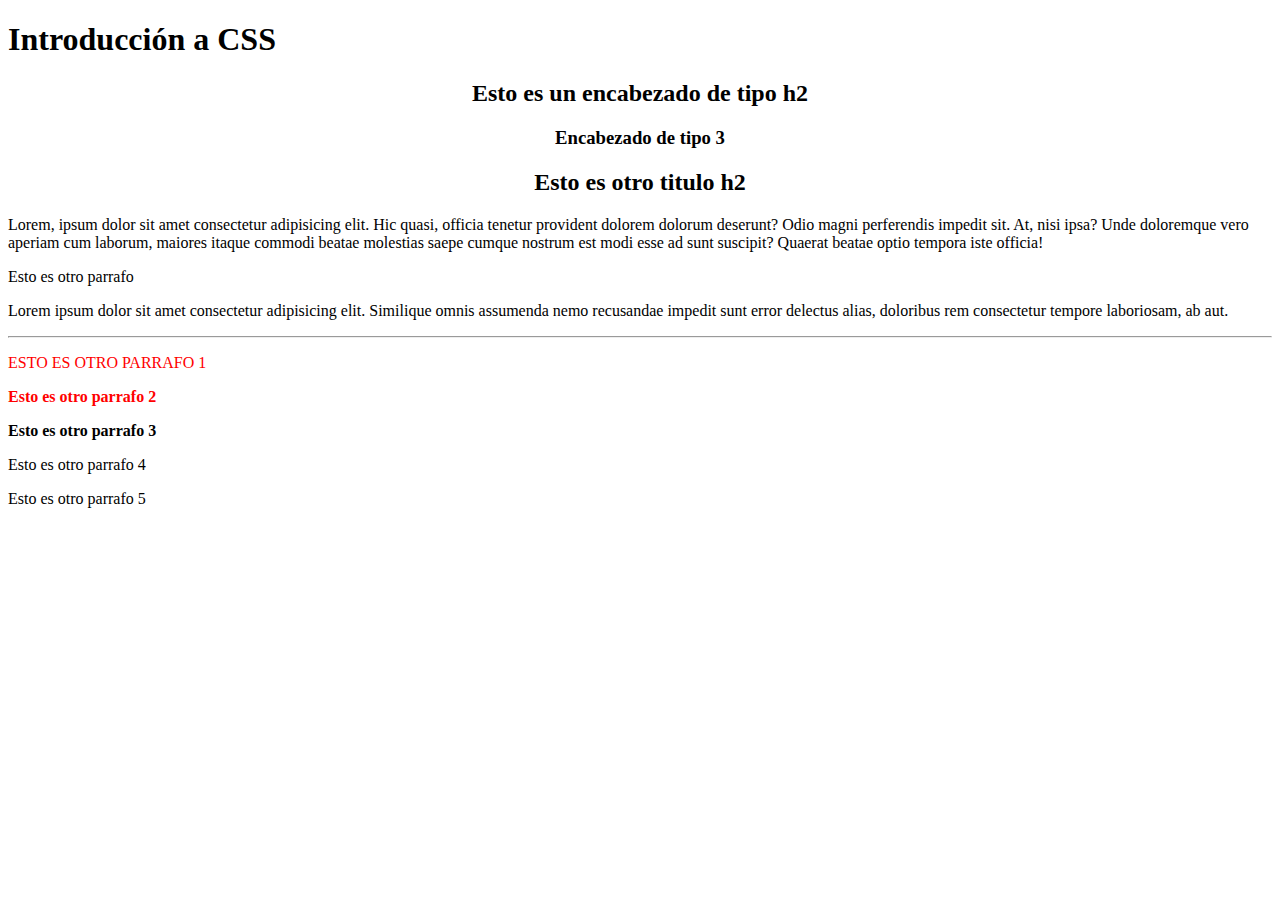
<file: UD3 - CSS/index.html>
<!DOCTYPE html>
<html lang="es">
<head>
    <meta charset="UTF-8">
    <meta name="viewport" content="width=device-width, initial-scale=1.0">
    <title>Introduccion a CSS</title>
    <style>
        /*Identificadores*/
        #parrafo3, 
        #parrafo2 {
            font-weight: bold;
        }
        /*Clase*/
        .textoenrojo {
            color: red;
        }
        .mayusculas {
            text-transform: uppercase;
        }
        .centrado {
            text-align: center;
        }
            
    </style>
</head>
<body>
    <h1>Introducción a CSS</h1>
    <section class="centrado">
        <h2>Esto es un encabezado de tipo h2</h2>
        <h3>Encabezado de tipo 3</h3>
    </section>  
    <div class="centrado">
        <section>
            <h2>Esto es otro titulo h2 </h2>
        </section> 
    </div>
    


    <p>Lorem, ipsum dolor sit amet consectetur adipisicing elit. Hic quasi, officia tenetur provident dolorem dolorum deserunt? Odio magni perferendis impedit sit. At, nisi ipsa? Unde doloremque vero aperiam cum laborum, maiores itaque commodi beatae molestias saepe cumque nostrum est modi esse ad sunt suscipit? Quaerat beatae optio tempora iste officia!</p>
    <p>Esto es otro parrafo</p>
    <p>Lorem ipsum dolor sit amet consectetur adipisicing elit. Similique omnis assumenda nemo recusandae impedit sunt error delectus alias, doloribus rem consectetur tempore laboriosam, ab aut.</p>
    <hr>
    <p class="textoenrojo mayusculas">Esto es otro parrafo 1</p>
    <p class="textoenrojo" id="parrafo2">Esto es otro parrafo 2</p>
    <p id="parrafo3">Esto es otro parrafo 3</p>
    <p>Esto es otro parrafo 4</p>
    <p>Esto es otro parrafo 5</p>

</body>
</html>
</file>
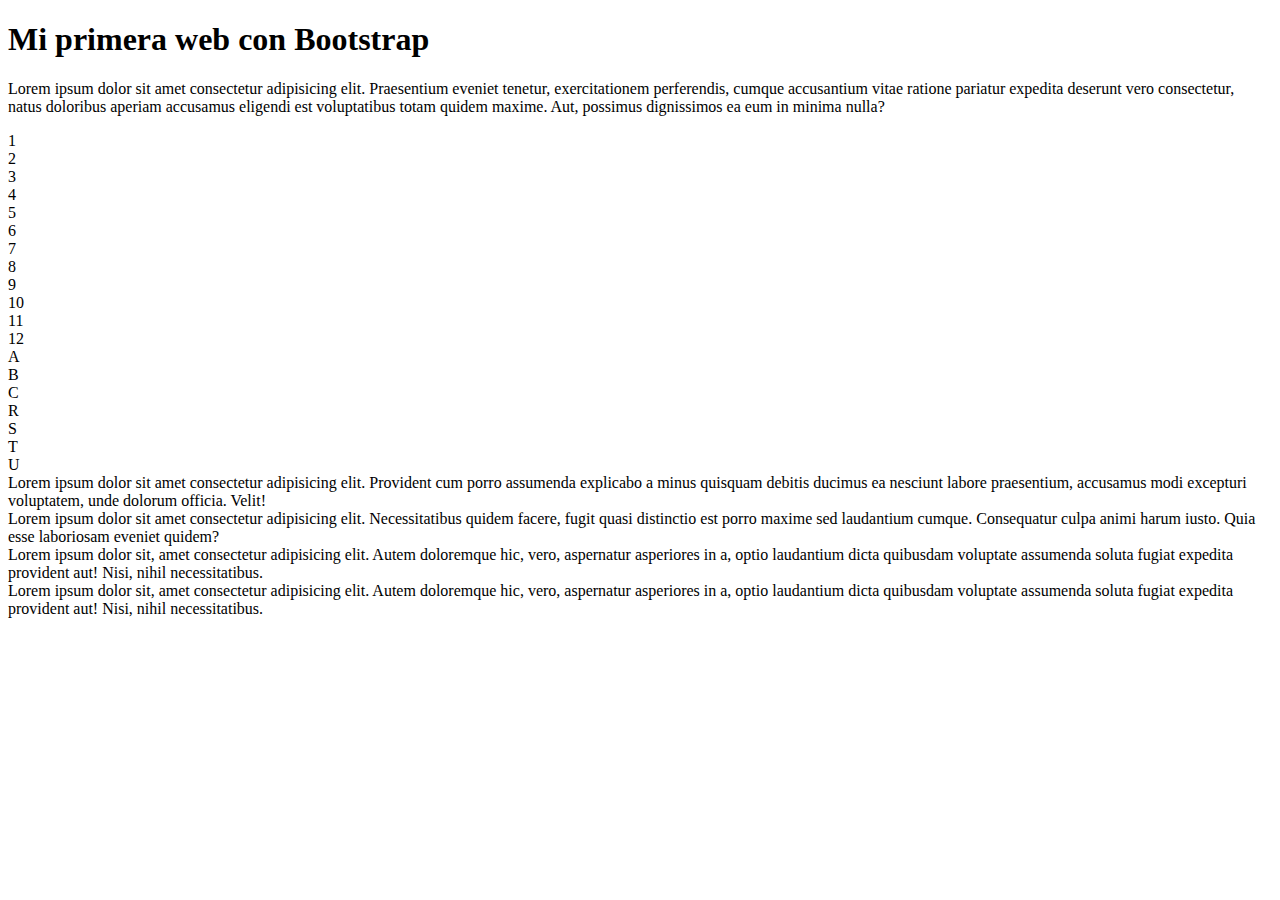
<file: UD4 - Bootstrap/index.html>
<!DOCTYPE html>
<html lang="es">
<head>
    <meta charset="UTF-8">
    <meta name="viewport" content="width=device-width, initial-scale=1.0">
    <title>Bootstrap</title>
    <link href="https://cdn.jsdelivr.net/npm/bootstrap@5.3.2/dist/css/bootstrap.min.css" rel="stylesheet" integrity="sha384-T3c6CoIi6uLrA9TneNEoa7RxnatzjcDSCmG1MXxSR1GAsXEV/Dwwykc2MPK8M2HN" crossorigin="anonymous">
    <style>

    </style>
</head>
<body>
    <div class="container">
        <h1>Mi primera web con Bootstrap</h1>
        <p>Lorem ipsum dolor sit amet consectetur adipisicing elit. Praesentium eveniet tenetur, exercitationem perferendis, cumque accusantium vitae ratione pariatur expedita deserunt vero consectetur, natus doloribus aperiam accusamus eligendi est voluptatibus totam quidem maxime. Aut, possimus dignissimos ea eum in minima nulla?</p>

        <div class="row">
            <div class="col border">1</div>
            <div class="col border">2</div>
            <div class="col border">3</div>
            <div class="col border">4</div>
            <div class="col border">5</div>
            <div class="col border">6</div>
            <div class="col border">7</div>
            <div class="col border">8</div>
            <div class="col border">9</div>
            <div class="col border">10</div>
            <div class="col border">11</div>
            <div class="col border">12</div>
        </div>

        <div class="row">
            <div class="col border">A</div>
            <div class="col border">B</div>
            <div class="col border">C</div>
        </div>

        <div class="row">
            <div class="col-1 border">R</div>
            <div class="col-2 border">S</div>
            <div class="col-3 border">T</div>
            <div class="col-6 border">U</div>
        </div>

        <!--<div class="row">
            <div class="col-12 col-md-6 col-lg-4 border">Lorem ipsum dolor sit amet consectetur adipisicing elit. Provident cum porro assumenda explicabo a minus quisquam debitis ducimus ea nesciunt labore praesentium, accusamus modi excepturi voluptatem, unde dolorum officia. Velit!</div>
            <div class="col-12 col-md-6 col-lg-4 border">Lorem ipsum dolor sit amet consectetur adipisicing elit. Necessitatibus quidem facere, fugit quasi distinctio est porro maxime sed laudantium cumque. Consequatur culpa animi harum iusto. Quia esse laboriosam eveniet quidem?</div>
            <div class="col-12 col-md-6 col-lg-4 border">Lorem ipsum dolor sit, amet consectetur adipisicing elit. Autem doloremque hic, vero, aspernatur asperiores in a, optio laudantium dicta quibusdam voluptate assumenda soluta fugiat expedita provident aut! Nisi, nihil necessitatibus.</div>
        </div>-->
        <div class="row row-cols-1 row-cols-md-2 row-cols-lg-4">
            <div class="col border">Lorem ipsum dolor sit amet consectetur adipisicing elit. Provident cum porro assumenda explicabo a minus quisquam debitis ducimus ea nesciunt labore praesentium, accusamus modi excepturi voluptatem, unde dolorum officia. Velit!</div>
            <div class="col border">Lorem ipsum dolor sit amet consectetur adipisicing elit. Necessitatibus quidem facere, fugit quasi distinctio est porro maxime sed laudantium cumque. Consequatur culpa animi harum iusto. Quia esse laboriosam eveniet quidem?</div>
            <div class="col border">Lorem ipsum dolor sit, amet consectetur adipisicing elit. Autem doloremque hic, vero, aspernatur asperiores in a, optio laudantium dicta quibusdam voluptate assumenda soluta fugiat expedita provident aut! Nisi, nihil necessitatibus.</div>
            <div class="col border">Lorem ipsum dolor sit, amet consectetur adipisicing elit. Autem doloremque hic, vero, aspernatur asperiores in a, optio laudantium dicta quibusdam voluptate assumenda soluta fugiat expedita provident aut! Nisi, nihil necessitatibus.</div>
        </div>
        


    </div>
    

    <script src="https://cdn.jsdelivr.net/npm/bootstrap@5.3.2/dist/js/bootstrap.bundle.min.js" integrity="sha384-C6RzsynM9kWDrMNeT87bh95OGNyZPhcTNXj1NW7RuBCsyN/o0jlpcV8Qyq46cDfL" crossorigin="anonymous"></script>
</body>
</html>
</file>
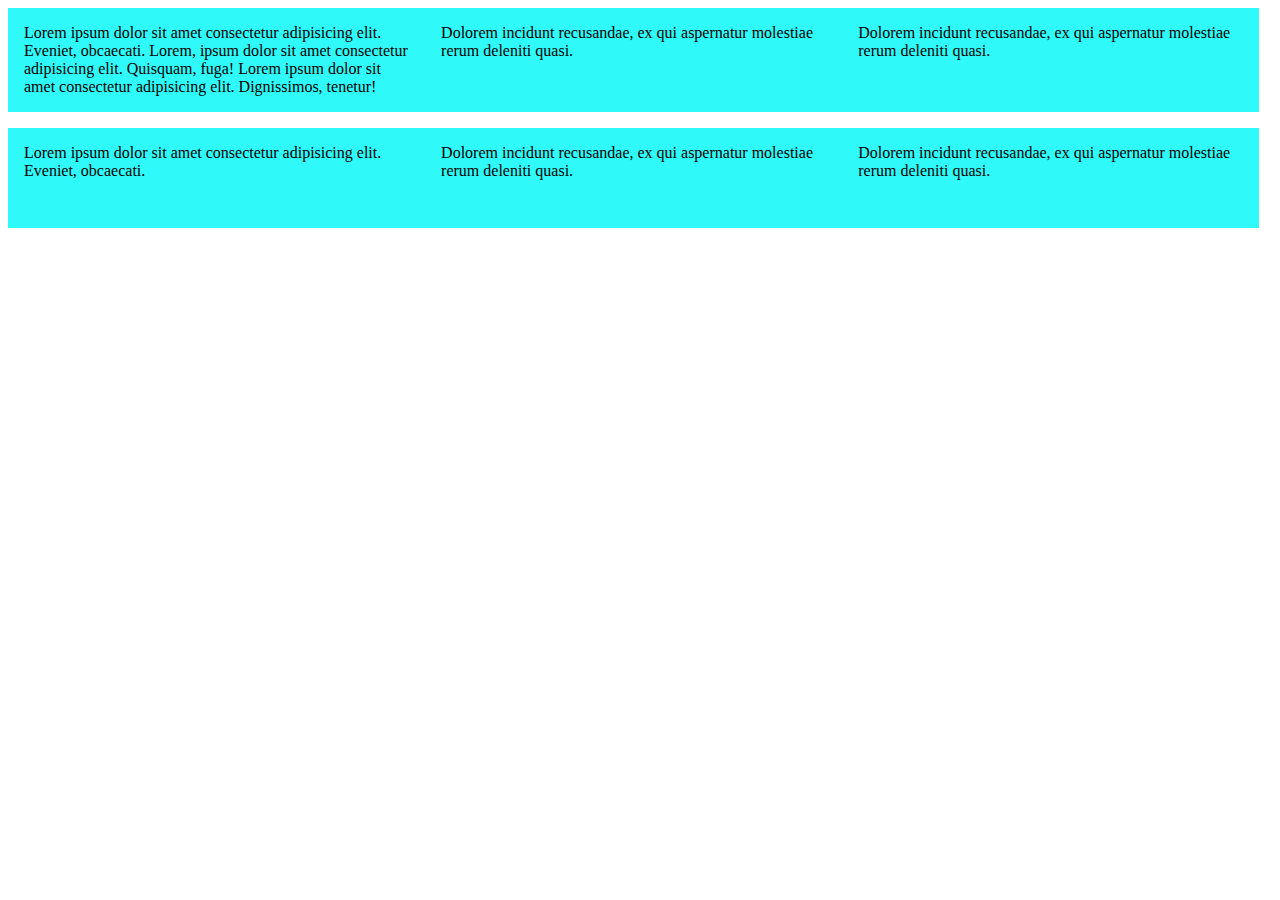
<file: UD3 - CSS/Grid-Web/index.html>
<!DOCTYPE html>
<html lang="es">
<head>
    <meta charset="UTF-8">
    <meta name="viewport" content="width=device-width, initial-scale=1.0">
    <title>CSS- Grid</title>
    <link rel="stylesheet" href="./css/grid.css">
    <style>
        .contenedor {
            display: grid;
            grid-template-columns: 33% 33% 33%;
            grid-template-rows: auto 100px;
            row-gap: 1em;
        }
    </style>
</head>
<body>
    <div class="contenedor">
        <div>
            Lorem ipsum dolor sit amet consectetur adipisicing elit. Eveniet, obcaecati.
            Lorem, ipsum dolor sit amet consectetur adipisicing elit. Quisquam, fuga!
            Lorem ipsum dolor sit amet consectetur adipisicing elit. Dignissimos, tenetur!
        </div>
        <div>Dolorem incidunt recusandae, ex qui aspernatur molestiae rerum deleniti quasi.</div>
        <div>Dolorem incidunt recusandae, ex qui aspernatur molestiae rerum deleniti quasi.</div>
        <div>Lorem ipsum dolor sit amet consectetur adipisicing elit. Eveniet, obcaecati.</div>
        <div>Dolorem incidunt recusandae, ex qui aspernatur molestiae rerum deleniti quasi.</div>
        <div>Dolorem incidunt recusandae, ex qui aspernatur molestiae rerum deleniti quasi.</div>
    </div>   
</body>
</html>
</file>
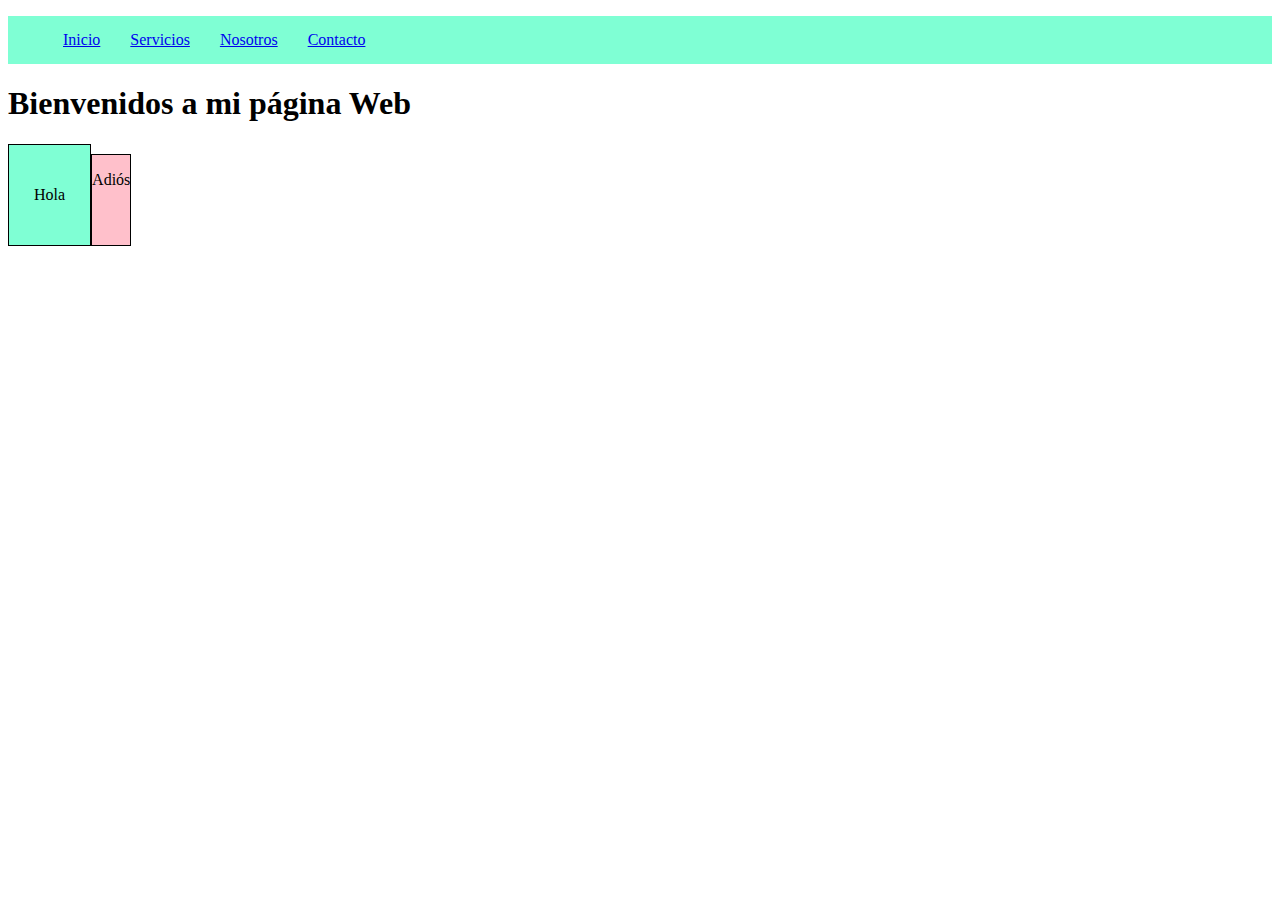
<file: UD3 - CSS/Web/index.html>
<!DOCTYPE html>
<html lang="es">
<head>
    <meta charset="UTF-8">
    <meta name="viewport" content="width=device-width, initial-scale=1.0">
    <title>Inicio</title>
    <link rel="stylesheet" href="./css/estilos.css">

</head>
<body>
    <header></header>
    <nav>
        <ul>
            <li><a href="./index.html">Inicio</a></li>
            <li><a href="./servicios.html">Servicios</a></li>
            <li><a href="./nosotros.html">Nosotros</a></li>
            <li><a href="./contacto.html">Contacto</a></li>
        </ul>
    </nav>
    <section>
        <h1>Bienvenidos a mi página Web</h1>
    </section>
    <section>
        <div class="contenedor">
            <div class="caja1">
                <p>Hola</p>
            </div>
            
            <div class="caja2">
                <p>Adiós</p>
            </div>
        </div>
        
    </section>
    <section>

    </section>
    <footer></footer>
</body>
</html>
</file>
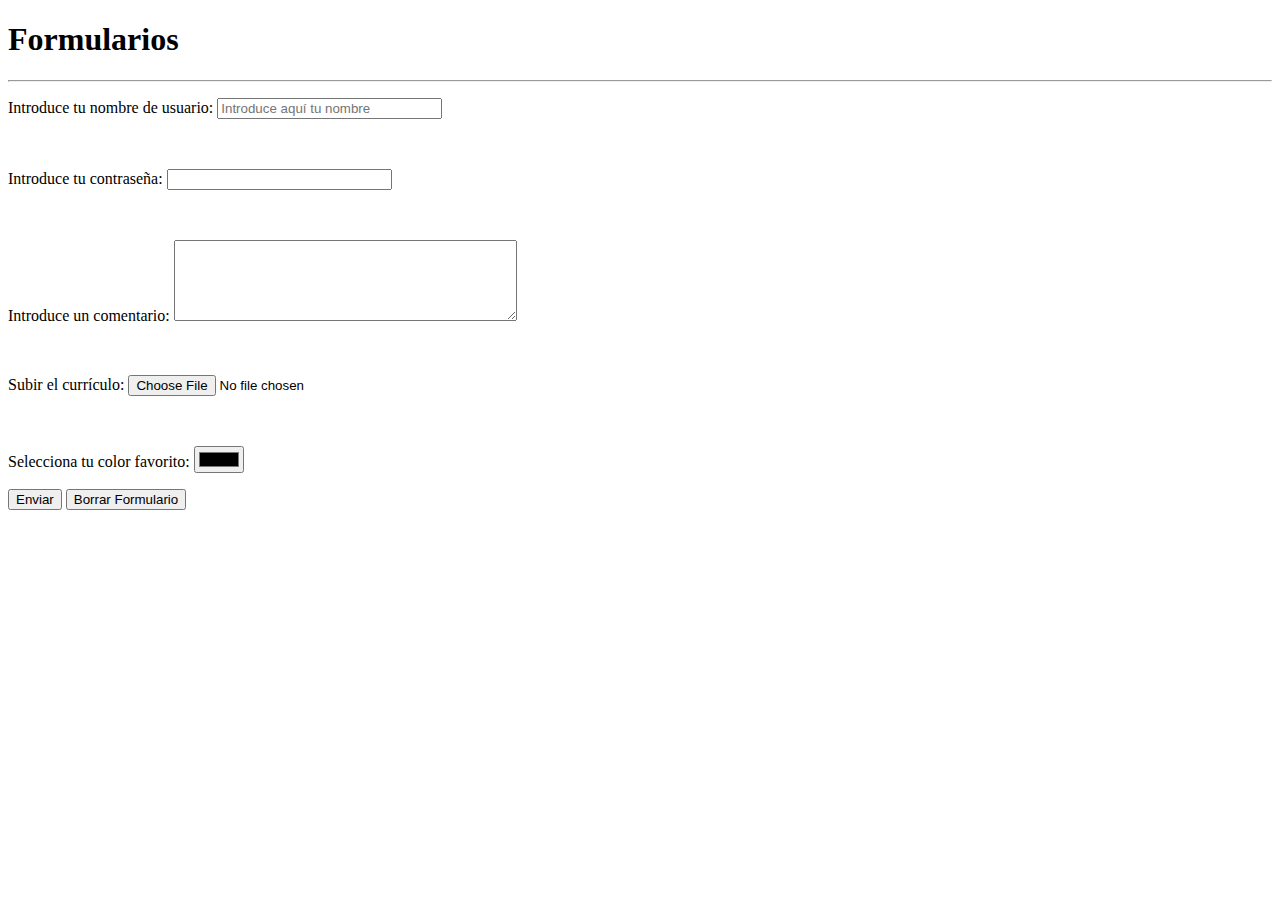
<file: UD2-HTML/formulario1.html>
<!DOCTYPE html>
<html lang="es">
<head>
    <meta charset="UTF-8">
    <meta name="viewport" content="width=device-width, initial-scale=1.0">
    <title>Formularios</title>
</head>
<body>
    <h1>Formularios</h1>
    <hr>
        <form action="#" method="GET">
            <!-- Controles del formulario-->
            <p>Introduce tu nombre de usuario:
                <input type="text" placeholder="Introduce aquí tu nombre" name="nombre" id="nombre" size="25" maxlength="25"  />
            </p>
            <br>
            <p>
                Introduce tu contraseña:
                <input type="password" name="clave" id="clave" size="25" maxlength="15">
            </p>
            <br>
            <p>
                Introduce un comentario:
                <textarea name="mensaje" id="mensaje" rows="5" cols="40"></textarea>
            </p>
            <br>
            <p>
                Subir el currículo:
                <input type="file" name="fichero" id="fichero" size="60">
            </p>
            <br>
            <p>
                Selecciona tu color favorito:
                <input type="color" name="color" id="color">
            </p>
            <p>
                <input type="submit" value="Enviar" title="Enviado">
                <input type="reset" value="Borrar Formulario" >
            </p>

        </form>








</body>
</html>
</file>
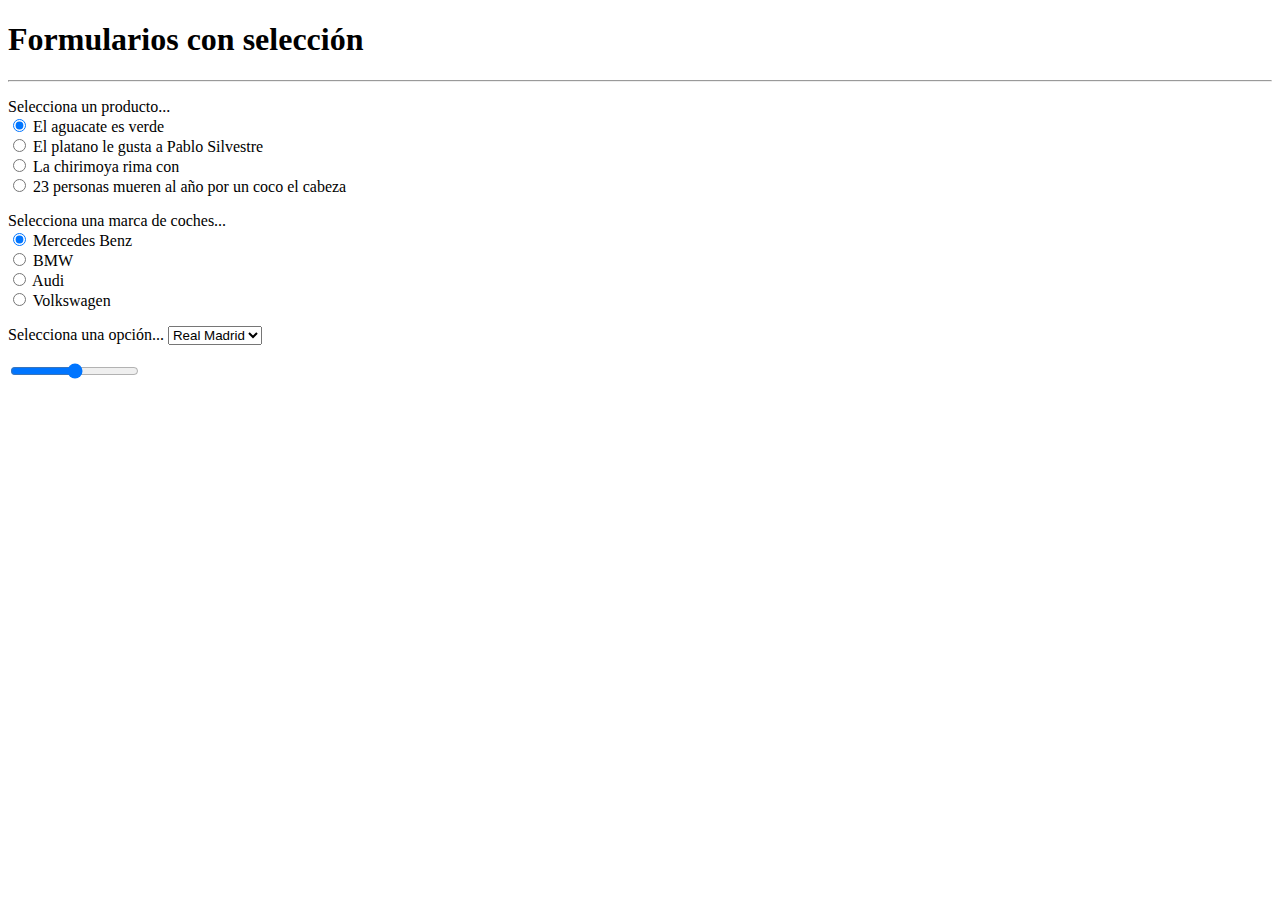
<file: UD2-HTML/formulario2.html>
<!DOCTYPE html>
<html lang="es">
<head>
    <meta charset="UTF-8">
    <meta name="viewport" content="width=device-width, initial-scale=1.0">
    <title>Formularios 2</title>
</head>
<body>
    <h1>Formularios con selección</h1>
    <hr>
    <form action="#" method="post">
        <p>

            Selecciona un producto... <br>
            <input type="radio" name="productos" value="aguacate" checked>
            El aguacate es verde <br>
            <input type="radio" name="productos" value="platano">
            El platano le gusta a Pablo Silvestre <br>
            <input type="radio" name="productos" value="chirimoya">
            La chirimoya rima con  <br>
            <input type="radio" name="productos" value="coco">
            23 personas mueren al año por un coco el cabeza <br>
        </p>
        <p>

            Selecciona una marca de coches... <br>
            <input type="radio" name="coche" value="mercedes" checked>
            Mercedes Benz <br>
            <input type="radio" name="coche" value="bmw">
            BMW <br>
            <input type="radio" name="coche" value="audi">
            Audi <br>
            <input type="radio" name="coche" value="volkswagen">
            Volkswagen <br>
        </p>

        <p>
            Selecciona una opción...
            <select name="equipos" id="equipos">
                <option value="rm">Real Madrid</option>
                <option value="vlc">valencia</option>
                <option value="cdt">CD Teruel</option>
                <option value="bt">Betis</option>
            </select>
        </p>
        <p>
            <input type="range" max="100" min="0" step="10">
        </p>
    </form>
    
</body>
</html>
</file>
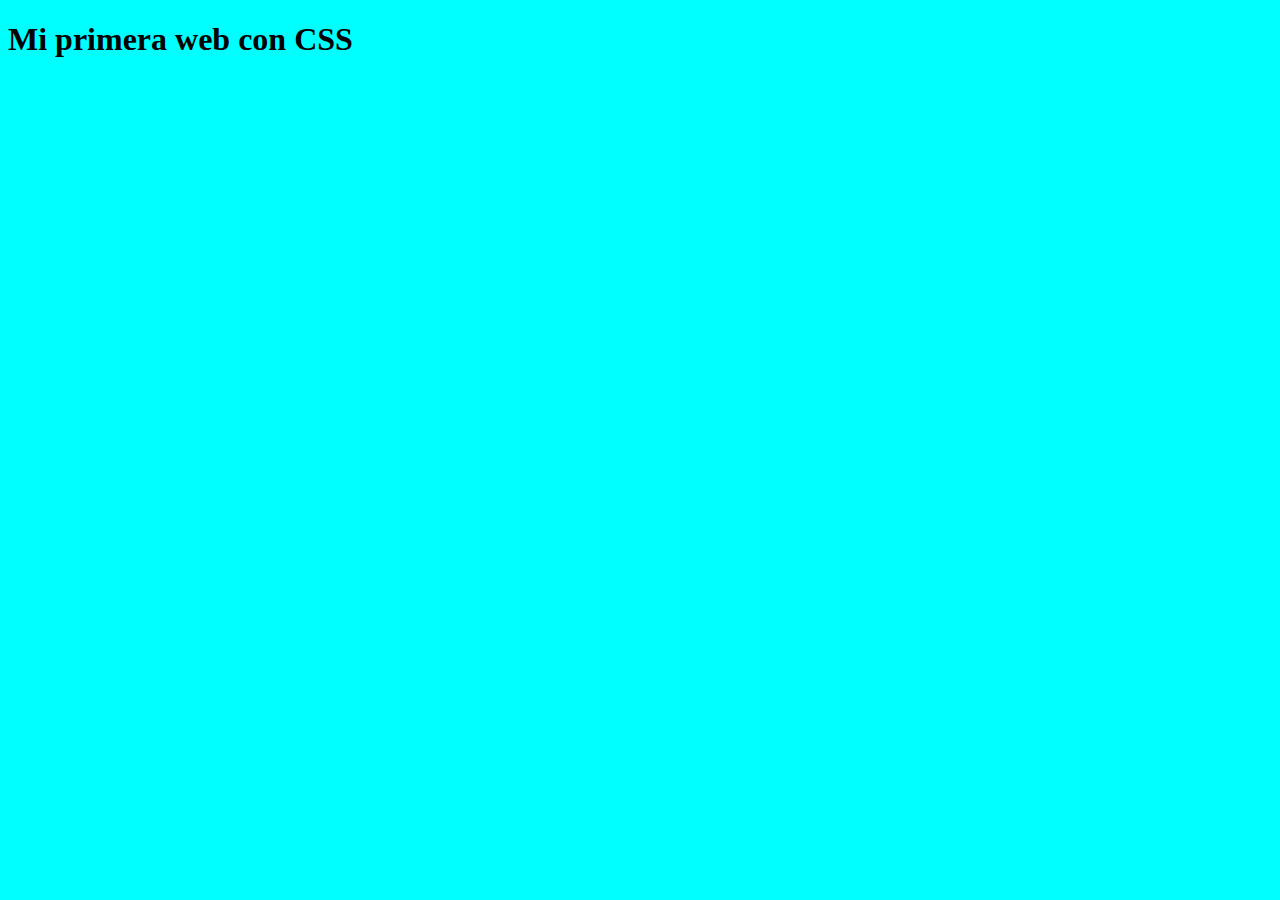
<file: UD2-HTML/inicio.html>
<!DOCTYPE html>
<html lang="es">
<head>
    <meta charset="UTF-8">
    <meta name="viewport" content="width=device-width, initial-scale=1.0">
    <title>Mi primera Web con CSS</title>
    <style type="text/css">
        body {
            background-color: aqua;
        }
    </style>
</head>
<body>
    <h1>Mi primera web con CSS</h1>
</body>
</html>
</file>
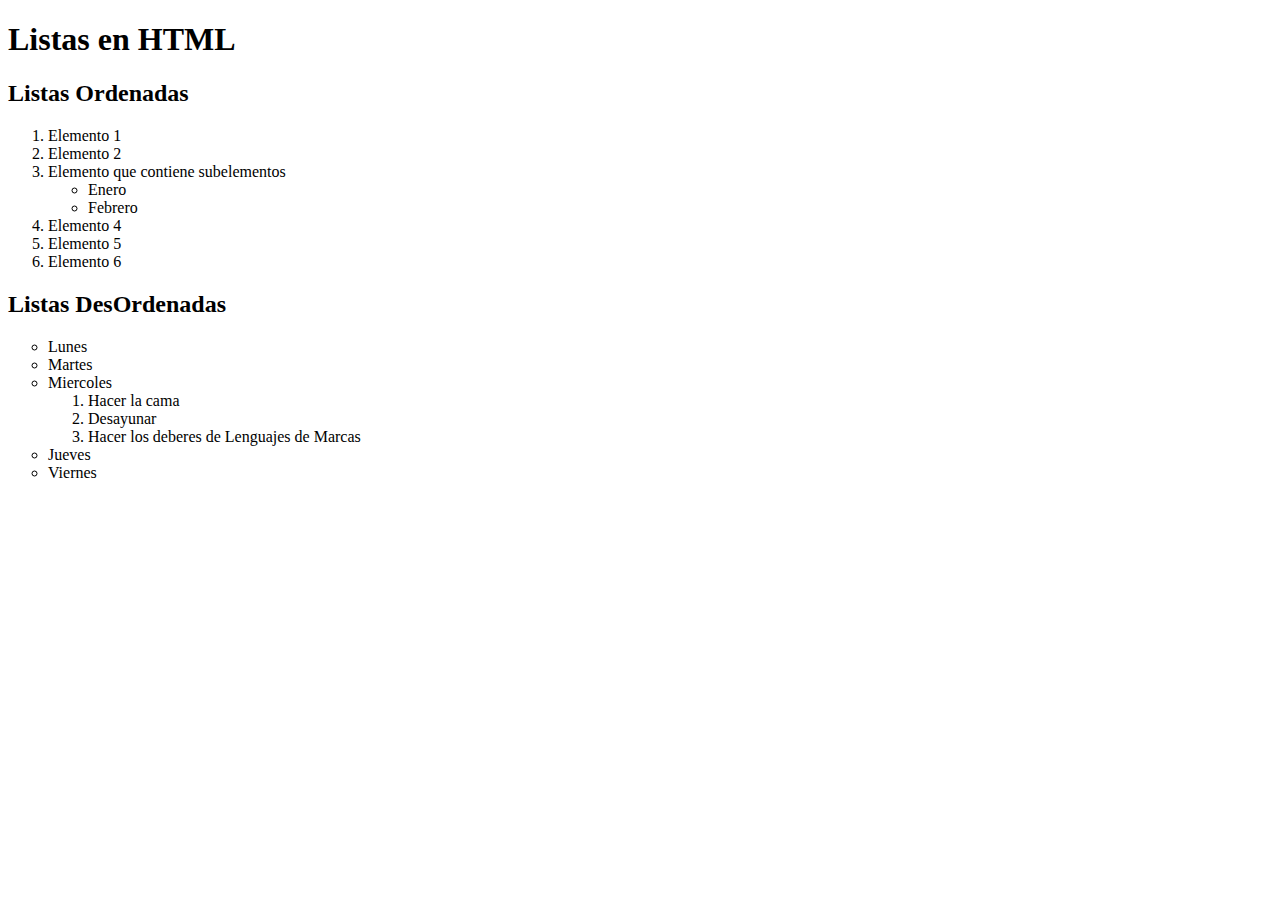
<file: UD2-HTML/listas.html>
<!DOCTYPE html>
<html lang="es">
<head>
    <meta charset="UTF-8">
    <meta name="viewport" content="width=device-width, initial-scale=1.0">
    <title>Listas en HTML</title>
</head>
<body>
    <h1>Listas en HTML</h1>
    <h2>Listas Ordenadas</h2>
    <!--En ol existen 6 valores diferentes del atributo type-->
    <ol type="1"> <!--Puede ser a, A, i, I, 1-->
        <li>Elemento 1</li>
        <li>Elemento 2</li>
        <li>Elemento que contiene subelementos
            <ul>
                <li>Enero</li>
                <li>Febrero</li>
            </ul>
        </li>
        <li>Elemento 4</li>
        <li>Elemento 5</li>
        <li>Elemento 6</li>
    </ol>
    <h2>Listas DesOrdenadas</h2>
    <ul type="circle">
        <li>Lunes</li>
        <li>Martes</li>
        <li>Miercoles
            <ol>
                <li>Hacer la cama</li>
                <li>Desayunar</li>
                <li>Hacer los deberes de Lenguajes de Marcas</li>
            </ol>
        </li>
        <li>Jueves</li>
        <li>Viernes</li>
    </ul>
</body>
</html>
</file>
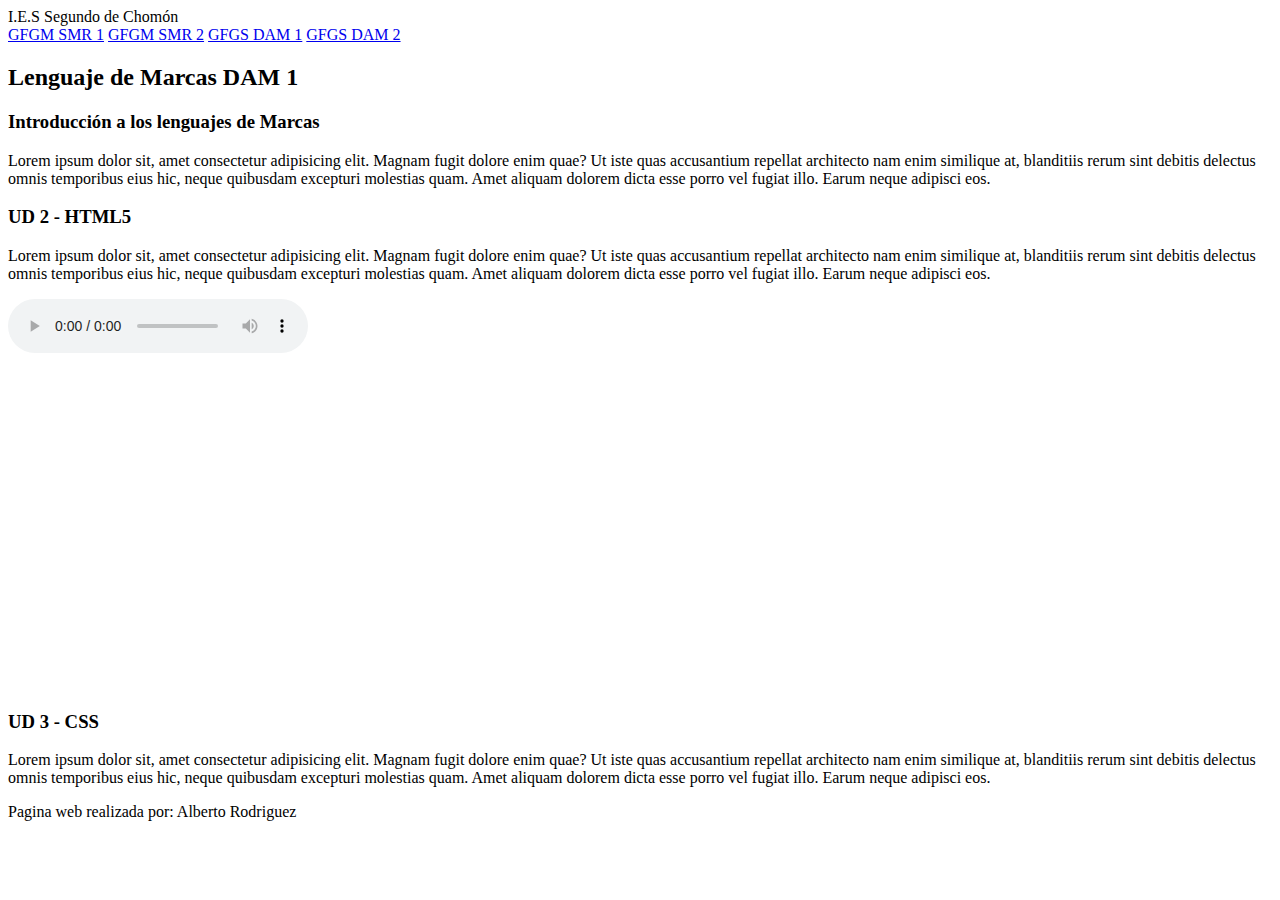
<file: UD2-HTML/nuevasetiquetas.html>
<!DOCTYPE html>
<html lang="es">
<head>
    <meta charset="UTF-8">
    <meta name="viewport" content="width=device-width, initial-scale=1.0">
    <title>Nuevas ETIQUETAS</title>
</head>
<body>
    <header>
        I.E.S Segundo de Chomón
    </header>
    <nav>
        <a href="#">GFGM SMR 1</a>
        <a href="#">GFGM SMR 2</a>
        <a href="#">GFGS DAM 1</a>
        <a href="#">GFGS DAM 2</a>
    </nav>
    <section>
        <h2>Lenguaje de Marcas DAM 1</h2>
        <article>
            <h3>Introducción a los lenguajes de Marcas</h3>
            <p>Lorem ipsum dolor sit, amet consectetur adipisicing elit. Magnam fugit dolore enim quae? Ut iste quas accusantium repellat architecto nam enim similique at, blanditiis rerum sint debitis delectus omnis temporibus eius hic, neque quibusdam excepturi molestias quam. Amet aliquam dolorem dicta esse porro vel fugiat illo. Earum neque adipisci eos.</p>

        </article>
        <article>
            <h3>UD 2 - HTML5</h3>
            <p>Lorem ipsum dolor sit, amet consectetur adipisicing elit. Magnam fugit dolore enim quae? Ut iste quas accusantium repellat architecto nam enim similique at, blanditiis rerum sint debitis delectus omnis temporibus eius hic, neque quibusdam excepturi molestias quam. Amet aliquam dolorem dicta esse porro vel fugiat illo. Earum neque adipisci eos.</p>
            <p>
                <audio src="http://icarosproject.com/audio/mundodigital.mp3" controls="true" loop="true" autoplay="true"></audio>
            </p>
            <p>
                <iframe width="560" height="315" src="https://www.youtube.com/watch?v=3GymExBkKjE&t=4777s" title="YouTube video player" frameborder="0" allow="accelerometer; autoplay; clipboard-write; encrypted-media; gyroscope; picture-in-picture; web-share" allowfullscreen></iframe>
            </p>
        </article>
        <article>
            <h3>UD 3 - CSS</h3>
            <p>Lorem ipsum dolor sit, amet consectetur adipisicing elit. Magnam fugit dolore enim quae? Ut iste quas accusantium repellat architecto nam enim similique at, blanditiis rerum sint debitis delectus omnis temporibus eius hic, neque quibusdam excepturi molestias quam. Amet aliquam dolorem dicta esse porro vel fugiat illo. Earum neque adipisci eos.</p>
            
        </article>

    </section>
    <aside></aside>
    <footer>
        <p>Pagina web realizada por: Alberto Rodriguez</p>
    </footer>
    
</body>
</html>
</file>
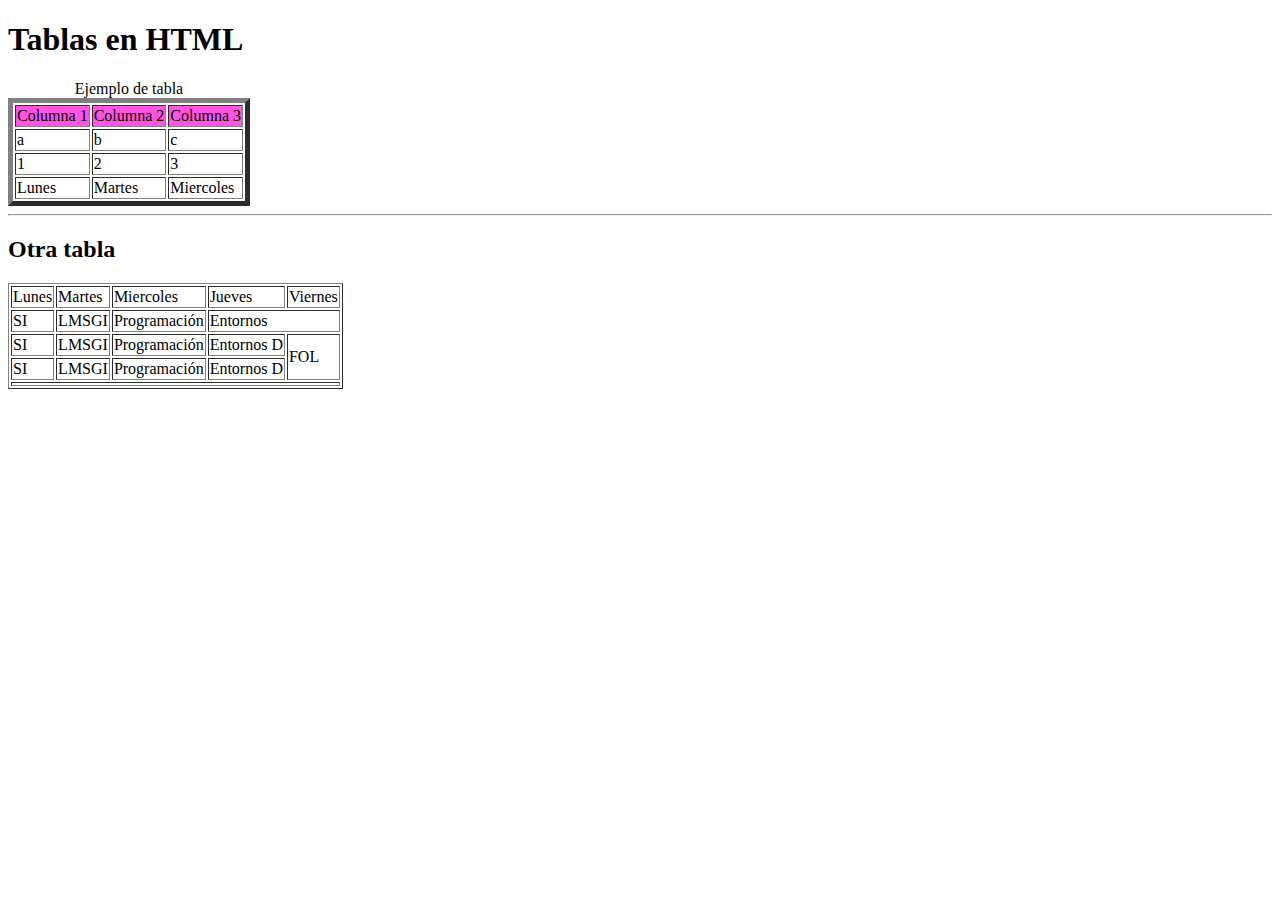
<file: UD2-HTML/tablas.html>
<!DOCTYPE html>
<html lang="es">
<head>
    <meta charset="UTF-8">
    <meta name="viewport" content="width=device-width, initial-scale=1.0">
    <title>Tablas</title>
</head>
<body>
    <h1>Tablas en HTML</h1>
    <table border="5">
        <!--Caption sirve para dar un titulo-->
        <caption>Ejemplo de tabla</caption>
        <!--tr indica la fila completa-->
        <tr bgcolor="#FF54E2">
            <td>Columna 1</td>
            <td>Columna 2</td>
            <td>Columna 3</td>
        </tr>
        <tr>
            <td>a</td>
            <td>b</td>
            <td>c</td>
        </tr>
        <tr>
            <td>1</td>
            <td>2</td>
            <td>3</td>
        </tr>
        <tr>
            <td>Lunes</td>
            <td>Martes</td>
            <td>Miercoles</td>
        </tr>
    </table>
    <hr>
    <h2>Otra tabla</h2>
    <table border="1">
        <tr>
            <td>Lunes</td>
            <td>Martes</td>
            <td>Miercoles</td>
            <td>Jueves</td>
            <td>Viernes</td>
        </tr>
        <tr>
            <td>SI</td>
            <td>LMSGI</td>
            <td>Programación</td>
            <td colspan="2">Entornos </td>
            <!--<td>Entornos </td>-->
        </tr>
        <tr>
            <td>SI</td>
            <td>LMSGI</td>
            <td>Programación</td>
            <td>Entornos D</td>
            <td rowspan="2">FOL</td>
        </tr>
        <tr>
            <td>SI</td>
            <td>LMSGI</td>
            <td>Programación</td>
            <td>Entornos D</td>
            <!--<td>FOL</td>-->
        </tr>
        <tr>
            <td colspan="5">
                
            </td>
        </tr>
    </table>






</body>
</html>
</file>
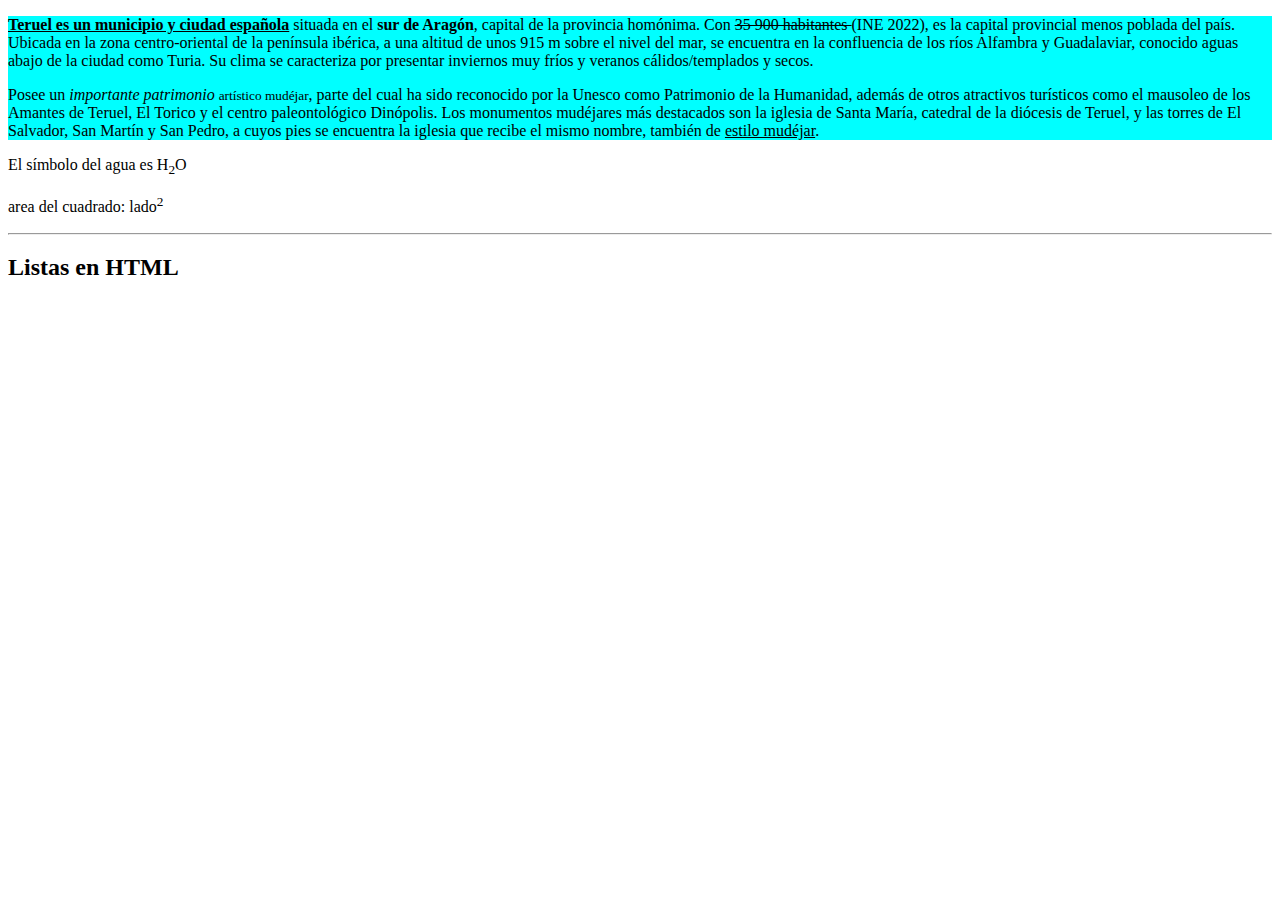
<file: UD2-HTML/textos.html>
<!DOCTYPE html>
<html lang="es">
<head>
    <meta charset="UTF-8">
    <meta name="viewport" content="width=device-width, initial-scale=1.0">
    <title>Formato de textos</title>
</head>
<body>
    <div style="background-color: aqua;">
        <p><b><u>Teruel es un municipio y ciudad española</u> </b>  situada en el <strong>sur de Aragón</strong>, capital de la provincia homónima. Con <del>35 900 habitantes </del> (INE 2022), es la capital provincial menos poblada del país. Ubicada en la zona centro-oriental de la península ibérica, a una altitud de unos 915 m sobre el nivel del mar, se encuentra en la confluencia de los ríos Alfambra y Guadalaviar, conocido aguas abajo de la ciudad como Turia. Su clima se caracteriza por presentar inviernos muy fríos y veranos cálidos/templados y secos.</p>
        <p>Posee un <i>importante patrimonio</i> <small>artístico mudéjar</small>, parte del cual ha sido reconocido por la Unesco como Patrimonio de la Humanidad, además de otros atractivos turísticos como el mausoleo de los Amantes de Teruel, El Torico y el centro paleontológico Dinópolis. Los monumentos mudéjares más destacados son la iglesia de Santa María, catedral de la diócesis de Teruel, y las torres de El Salvador, San Martín y San Pedro, a cuyos pies se encuentra la iglesia que recibe el mismo nombre, también de <u>estilo mudéjar</u>. </p>
    </div>
    
    <p>El símbolo del agua es H<sub>2</sub>O</p>
    <p>area del cuadrado: lado<sup>2</sup></p>

    <hr>
    <h2>Listas en HTML</h2>
</body>
</html>
</file>
<file: UD3 - CSS/Grid-Web/css/grid.css>
.contenedor div {
    background-color: rgb(48, 249, 249);
    padding: 1em;
}

.contenedor div:hover{
    border: 1px solid blue;
}
</file>
<file: UD3 - CSS/Web/css/estilos.css>
/* Aquí solo escribiremos código CSS */
body {   
    background-color: white;
    color: black;
}
nav {
    background-color: aquamarine;
}

ul {
    list-style: none;
    display: flex;
    flex-direction: row;
}

li {
    padding: 15px;
}

li:hover {
    color: white !important;
    background-color: blue;
}


.caja1 {
    background-color: aquamarine;
    padding: 25px;
    border: 1px solid black;
}
.caja2 {

    background-color: pink;
    margin-top: 10px;
    border: 1px solid black;
}
.contenedor {
    display: flex;
    flex-direction: row;
}
.cajaflex {
    background-color: pink;
    padding: 20px;
    border: 2px solid black;
}
</file>
